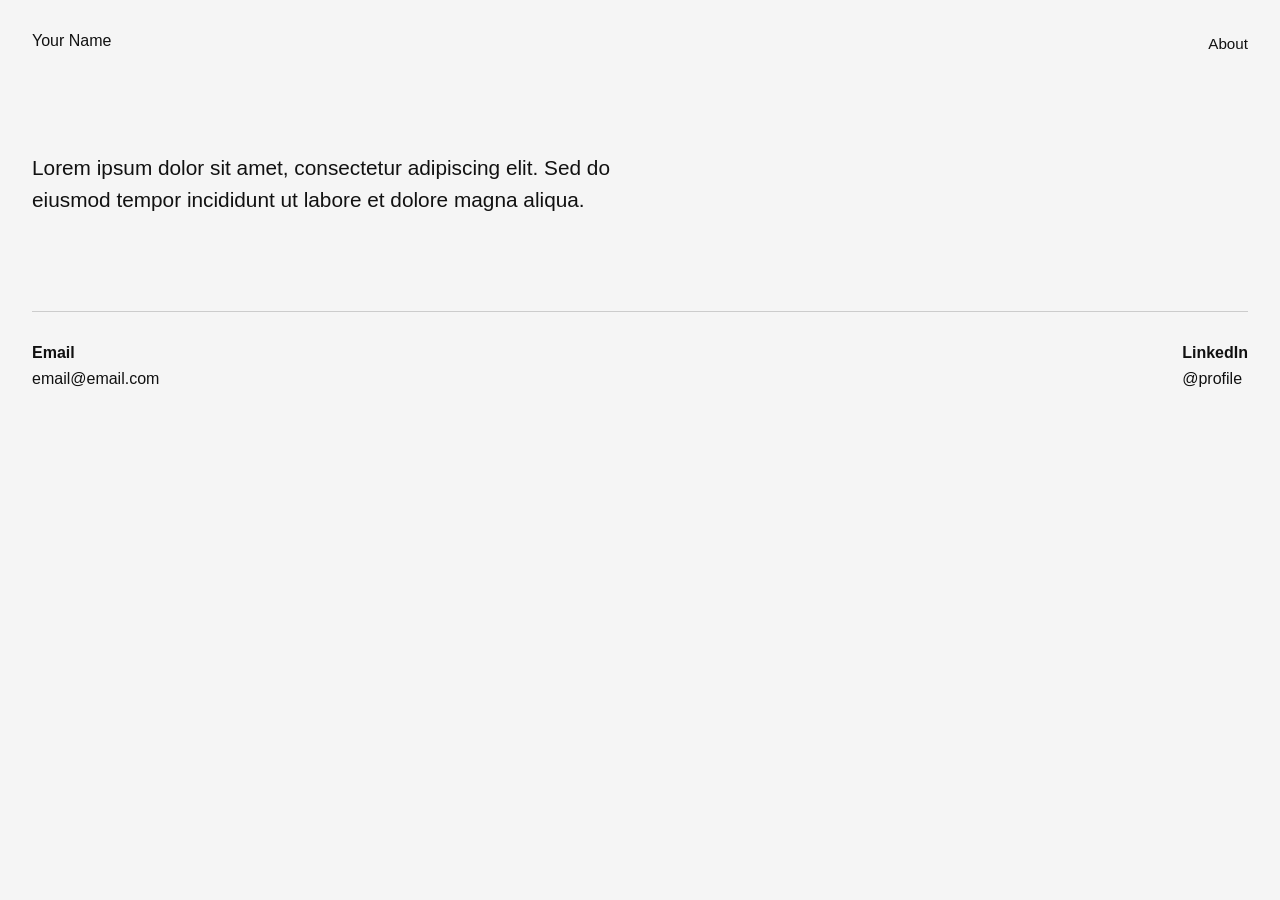
<file: about.html>
<!DOCTYPE html>
<html lang="en">
<head>
    <meta charset="UTF-8">
    <meta name="viewport" content="width=device-width, initial-scale=1.0">
    <title>Portfolio</title>
    <link rel="stylesheet" href="style.css">
</head>
<body>

    <!-- HEADER -->
    <header class="site-header">
        <div class="header-left">
            <a href="index.html">Your Name</a>
        </div>

        <div class="header-right">
            <a href="about.html">About</a>
        </div>
    </header>

    <!-- INTRO -->
    <section class="intro">
        <p>
            Lorem ipsum dolor sit amet, consectetur adipiscing elit.
            Sed do eiusmod tempor incididunt ut labore et dolore magna aliqua.
        </p>
    </section>

    <!-- FOOTER -->
    <footer class="site-footer">

        <div class="footer-column">
            <p>Email</p>
            <p>email@email.com</p>
        </div>

        <div class="footer-column">
            <p>LinkedIn</p>
            <p>@profile</p>
        </div>

    </footer>

</body>
</html>
</file>
<file: style.css>
/* RESET */

* {
    margin: 0;
    padding: 0;
    box-sizing: border-box;
}

/* LINKS */
a:link, a:visited {
    color: #111;
    text-decoration: none;
}

a:hover, a:active {
    color: lightsalmon;
}

/* BODY */

body {
    font-family: Arial, Helvetica, sans-serif;
    color: #111;
    background-color: #f5f5f5;

    /* TEXTURE */
    /*
    background-image: url("images/texture.jpg");
    background-repeat: repeat;
    */

    padding: 2rem;
}

/* HEADER */

.site-header {
    display: flex;
    justify-content: space-between;
    align-items: flex-start;

    margin-bottom: 6rem;
}

.site-header h1 {
    font-size: 1.5rem;
    font-weight: 500;
}

.header-right {
    text-align: right;
    line-height: 1.6;
    font-size: 0.95rem;
}

/* INTRO */

.intro {
    /* change max width to adjust to the size of one project card */
    max-width: 600px; 
    margin-bottom: 6rem;
}

.intro p {
    font-size: 1.3rem;
    line-height: 1.5;
}

/* PROJECT GRID */

.projects-grid {
    display: grid;
    grid-template-columns: 1fr 1fr;
    gap: 4rem 2rem;

    margin-bottom: 8rem;
}

/* TEST */
.media-container {
    position: relative;
    overflow: hidden;
}

.media-container img {
    width: 100%;
    display: block;
}

/* GIF ON TOP */

.gif-preview {
    position: absolute;
    inset: 0;

    opacity: 0;
    transition: opacity 0.2s ease;
}

/* SHOW GIF ON HOVER */

.project-card:hover .gif-preview {
    opacity: 1;
}

/* PROJECT CARD */

.project-card {
    text-decoration: none;
    color: inherit;
}

.media-container {
    width: 100%;
    aspect-ratio: 4 / 3;
    overflow: hidden;

    background-color: #ddd;
    margin-bottom: 1rem;
}

.media-container img,
.media-container video {
    width: 100%;
    height: 100%;
    object-fit: cover;
    display: block;
}

/* PROJECT INFO */

.project-info h2 {
    font-size: 1rem;
    font-weight: 600;

    margin-bottom: 0.5rem;
}

.project-info p {
    font-size: 0.95rem;
    line-height: 1.5;
    color: #555;
}

/* FOOTER */

.site-footer {
    display: flex;
    justify-content: space-between;
    gap: 2rem;

    padding-top: 2rem;
    border-top: 1px solid #ccc;
}

.footer-column p:first-child {
    font-weight: 600;
    margin-bottom: 0.5rem;
}

/* RESPONSIVE */

@media (max-width: 768px) {

    body {
        padding: 1.25rem;
    }

    .site-header {
        flex-direction: column;
        gap: 1rem;
    }

    .header-right {
        text-align: left;
    }

    .projects-grid {
        grid-template-columns: 1fr;
        gap: 3rem;
    }

    .site-footer {
        flex-direction: column;
        gap: 2rem;
    }

}
</file>
